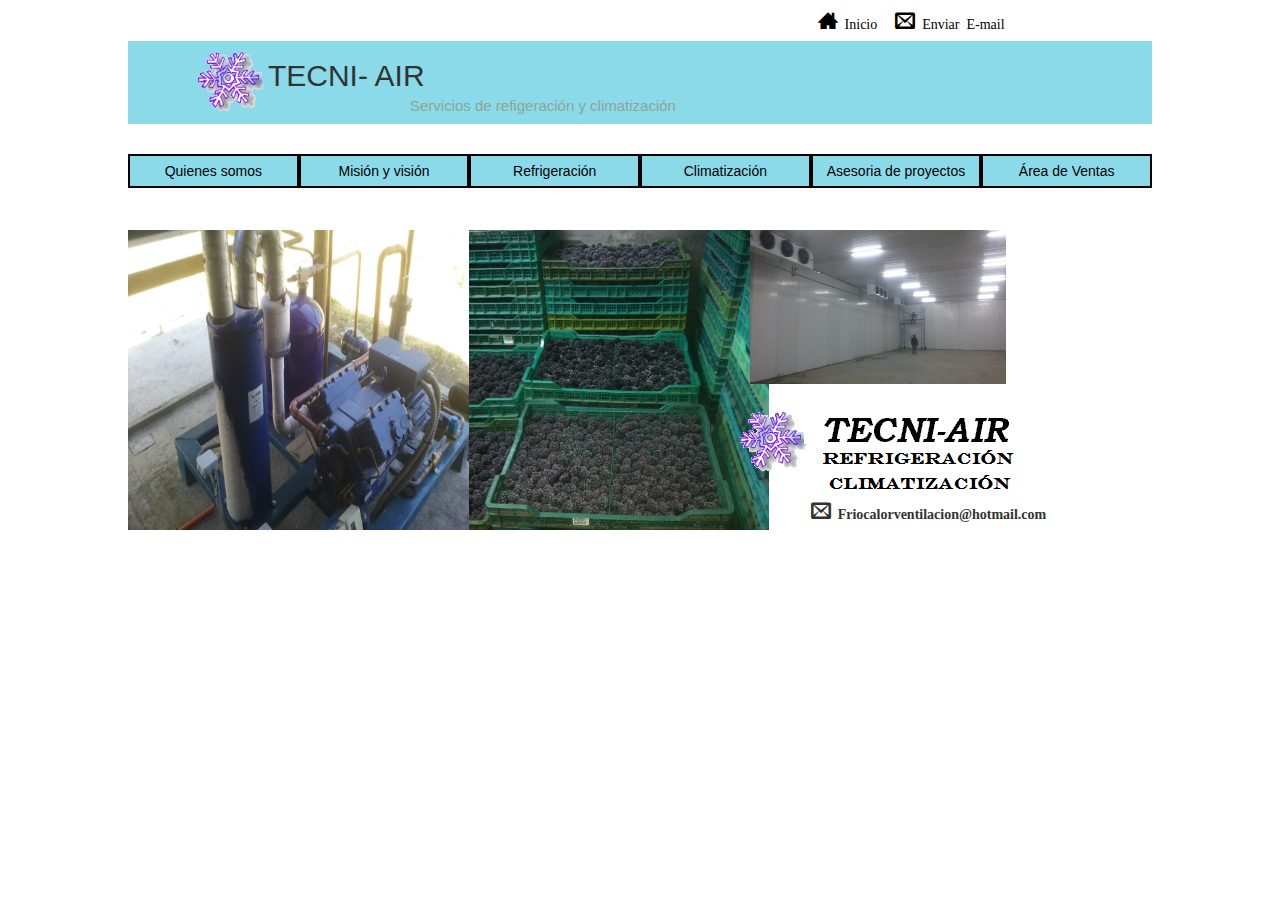
<file: index.html>
<!DOCTYPE html>
<html lang="es">
<head>
	<meta charset="UTF-8">
	<link rel="stylesheet" href="style.css">
	<link rel="stylesheet" href="https://maxcdn.bootstrapcdn.com/bootstrap/3.3.7/css/bootstrap.min.css">
	<link rel="stylesheet" href="index.css">
	<title>Inicio</title>
</head>
<body>
<div class="contenedor">
	<header>
		<div class="botones">
			<a href="index.html"><span class="icon-home3"> Inicio</span></a>
			<a href="contacto.html"><span class="icon-envelope"> Enviar E-mail</span></a>
		</div>
	<div class="header">
		<img src="assets/icon.png" alt="">
		<p class="titulo">TECNI- AIR</p>
		<p class="subtitulo">Servicios de refigeración y climatización</p>

	</div>
	<nav>
		<ul>
			<li><a href="quienes_somos.html">Quienes somos</a></li>
			<li><a href="mision.html">Misión y visión</a></li>
			<li><a href="refigeracion.html">Refrigeración</a></li>
			<li><a href="climatizacion.html">Climatización</a></li>
			<li><a href="asesoria.html">Asesoria de proyectos</a></li>
			<li><a href="area_ventas.html">Área de Ventas</a></li>		
		</ul>
	</nav>
	</header>
	<section  class="contenido">
	<div class="row">
		<div class="col-md-4">
			<img src="assets/azul.jpg" alt="" class="galeria alto300 ancho300">
		</div>
		<div class="col-md-4">
			<img src="assets/caja.JPG" alt="" class="galeria alto300">
		</div><div class="col-md-3">
			<img src="assets/aire.jpg" alt="" class="galeria absoluto1">
		</div>
		<div>
			<img src="assets/logo.png" alt="" class="absoluto2">
		</div>
		<div class="correo mover-abajo">
				<span class="icon-envelope"> <strong>Friocalorventilacion@hotmail.com</strong></span>
		</div>
	</div>
	
</section>
</div>
</body>
</html>
</file>
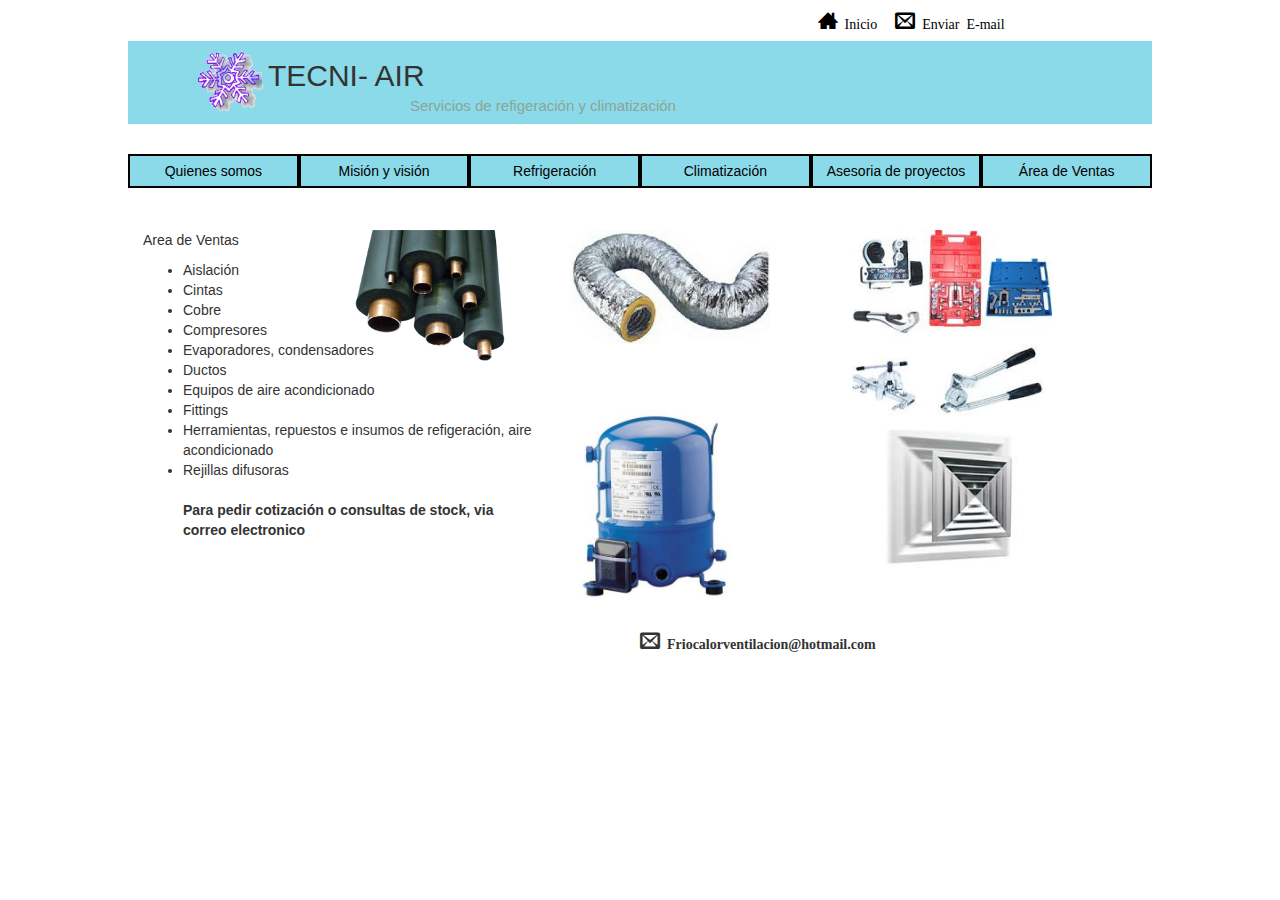
<file: area_ventas.html>
<!DOCTYPE html>
<html lang="es">
<head>
	<meta charset="UTF-8">
	<link rel="stylesheet" href="style.css">
	<link rel="stylesheet" href="https://maxcdn.bootstrapcdn.com/bootstrap/3.3.7/css/bootstrap.min.css">
	<link rel="stylesheet" href="index.css">
	<title>Ventas</title>

</head>
<body>
<div class="contenedor">
	<header>
		<div class="botones">
			<a href="index.html"><span class="icon-home3"> Inicio</span></a>
			<span class="icon-envelope">  Enviar E-mail</span>
		</div>
	<div class="header">
		<img src="assets/icon.png" alt="">
		<p class="titulo">TECNI- AIR</p>
		<p class="subtitulo">Servicios de refigeración y climatización</p>
	</div>
	<nav>
		<ul>
			<li><a href="quienes_somos.html">Quienes somos</a></li>
			<li><a href="mision.html">Misión y visión</a></li>
			<li><a href="refigeracion.html">Refrigeración</a></li>
			<li><a href="climatizacion.html">Climatización</a></li>
			<li><a href="asesoria.html">Asesoria de proyectos</a></li>
			<li><a href="area_ventas.html">Área de Ventas</a></li>
		
		</ul>
	</nav>
	</header>
	<section  class="contenido">
	<div class="row">
		<div class="col-md-5">
			<p>Area de Ventas</p>
			<ul>
				<li>Aislación</li>
				<li>Cintas</li>
				<li>Cobre</li>
				<li>Compresores</li>
				<li>Evaporadores, condensadores</li>
				<li>Ductos</li>
				<li>Equipos de aire acondicionado</li>
				<li>Fittings</li>
				<li>Herramientas, repuestos e insumos de refigeración, aire acondicionado</li>
				<li>Rejillas difusoras</li>
				<br>
				<p><b>Para pedir cotización o consultas de stock, via correo electronico</b></p>
			</ul>

		</div>
		<div class="col-md-7">
			<img src="assets/tubos.png" alt="" class="tubo absoluto">
			<img src="assets/cuadrado.jpg" alt="" class=" absoluto ancho200 derecha abajo">
			<img src="assets/herramientas.jpg" alt="" class=" absoluto ancho200 derecha">
			<img src="assets/ducto.jpg" alt="" class=" absoluto ancho200">
			<img src="assets/mineral.jpeg" alt="" class=" absoluto ancho200 izquierda abajo">
			
			
			
		</div>
		<div class="absoluto medio arriba">
			<span class="icon-envelope"> <strong>Friocalorventilacion@hotmail.com</strong></span>
		</div>
	</div>

		
</section>


</div>
	

	
</body>
</html>
</file>
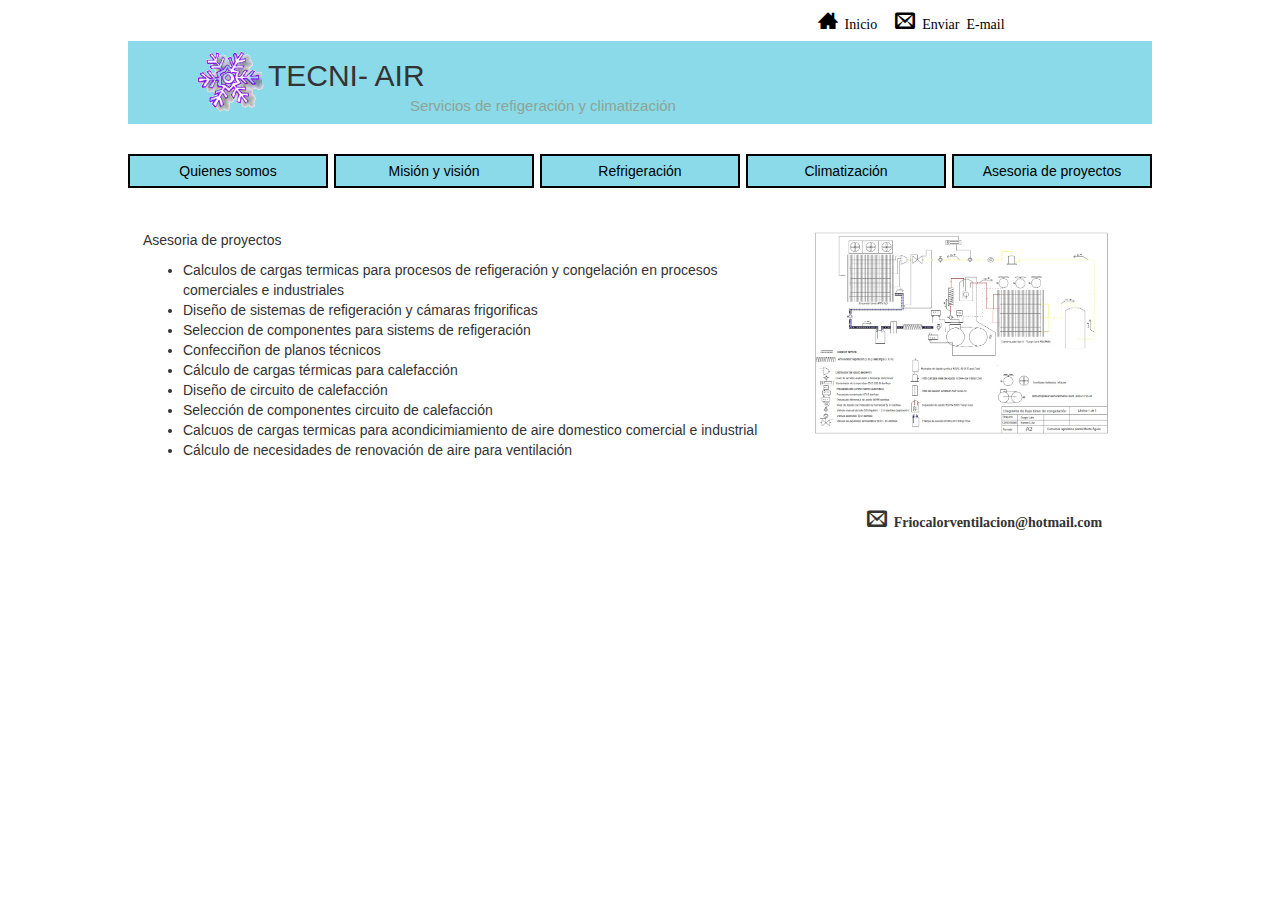
<file: asesoria.html>
<!DOCTYPE html>
<html lang="es">
<head>
	<meta charset="UTF-8">
	<link rel="stylesheet" href="style.css">
	<link rel="stylesheet" href="https://maxcdn.bootstrapcdn.com/bootstrap/3.3.7/css/bootstrap.min.css">
	<link rel="stylesheet" href="index.css">
	<title>Inicio</title>

</head>
<body>
<div class="contenedor">
	<header>
		<div class="botones">
			<a href="index.html"><span class="icon-home3"> Inicio</span></a>
			<a href=""> <span class="icon-envelope">  Enviar E-mail</span></a>
		</div>
	<div class="header">
		<img src="assets/icon.png" alt="">
		<p class="titulo">TECNI- AIR</p>
		<p class="subtitulo">Servicios de refigeración y climatización</p>

	</div>
	<nav>
		<ul>
			<li><a href="quienes_somos.html">Quienes somos</a></li>
			<li><a href="mision.html">Misión y visión</a></li>
			<li><a href="refigeracion.html">Refrigeración</a></li>
			<li><a href="climatizacion.html">Climatización</a></li>
			<li><a href="asesoria.html">Asesoria de proyectos</a></li>
		
		</ul>
	</nav>
	</header>
	<section  class="contenido">
	<div class="row">
		<div class="col-md-8">
			<p>Asesoria de proyectos</p>
			<ul>
				<li>Calculos de cargas termicas para procesos de refigeración y congelación en procesos comerciales e industriales</li>
				<li>Diseño de sistemas de refigeración y cámaras frigorificas</li>
				<li>Seleccion de componentes para sistems de refigeración</li>
				<li>Confecciñon de planos técnicos</li>
				<li>Cálculo de cargas térmicas para calefacción</li>
				<li>Diseño de circuito de calefacción</li>
				<li>Selección de componentes circuito de calefacción</li>
				<li>Calcuos de cargas termicas para acondicimiamiento de aire domestico comercial e industrial</li>
				<li>Cálculo de necesidades de renovación de aire para ventilación</li>
			</ul>
		</div>
		<div class="col-md-4">
			<img src="assets/plano.jpg" alt="" class="img">
			<div class="correo">
				<span class="icon-envelope"> <strong>Friocalorventilacion@hotmail.com</strong></span>
			</div>
			
		</div>
	</div>

		
</section>


</div>
	

	
</body>
</html>
</file>
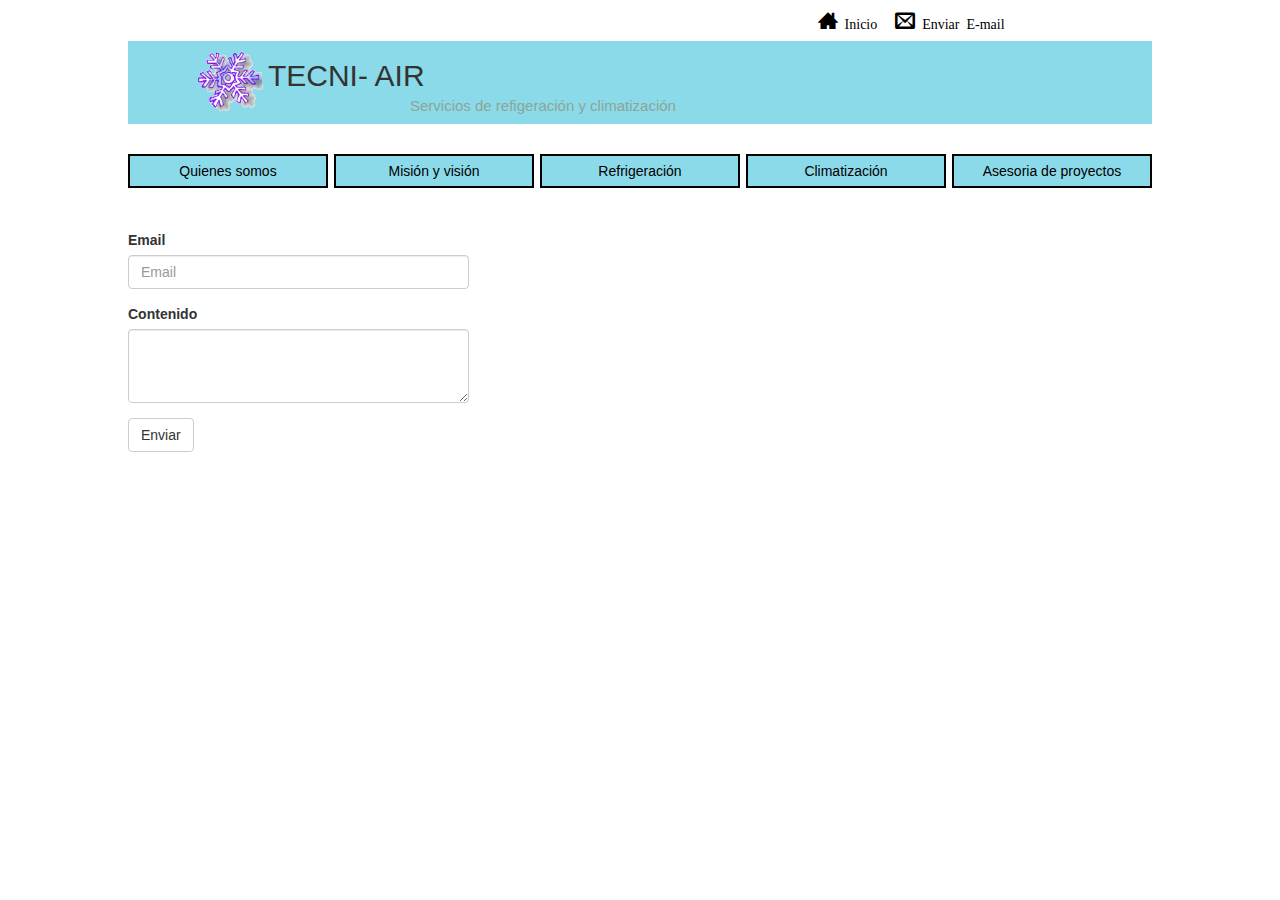
<file: contacto.html>
<!DOCTYPE html>
<html lang="es">
<head>
	<meta charset="UTF-8">
	<link rel="stylesheet" href="style.css">
	<link rel="stylesheet" href="https://maxcdn.bootstrapcdn.com/bootstrap/3.3.7/css/bootstrap.min.css">
	<link rel="stylesheet" href="index.css">
	<title>Contacto</title>
</head>
<body>
<div class="contenedor">
	<header>
		<div class="botones">
			<a href="index.html"><span class="icon-home3"> Inicio</span></a>
			<a href=""> <span class="icon-envelope">  Enviar E-mail</span></a>
		</div>
	<div class="header">
		<img src="assets/icon.png" alt="">
		<p class="titulo">TECNI- AIR</p>
		<p class="subtitulo">Servicios de refigeración y climatización</p>

	</div>
	<nav>
		<ul>
			<li><a href="quienes_somos.html">Quienes somos</a></li>
			<li><a href="mision.html">Misión y visión</a></li>
			<li><a href="refigeracion.html">Refrigeración</a></li>
			<li><a href="climatizacion.html">Climatización</a></li>
			<li><a href="asesoria.html">Asesoria de proyectos</a></li>
		
		</ul>
	</nav>
	</header>
	<section  class="contenido">
	<div class="row">
		<div class="col-md-4 col-md-offset-4"">
			<form>
			 	 <div class="form-group">
			   		 <label for="exampleInputEmail1">Email</label>
			   		 <input type="email" class="form-control" id="exampleInputEmail1" placeholder="Email">
			 	 </div>
				<div class="form-group">
			    	<label for="exampleInputPassword1">Contenido</label>
			   		 <textarea class="form-control" id="exampleInputPassword1" rows="3"></textarea>
			 	 </div>
			  	
			  	
			  <button type="submit" class="btn btn-default">Enviar</button>
			</form>
		</div>
		
	</div>

		
</section>


</div>
	

	
</body>
</html>
</file>
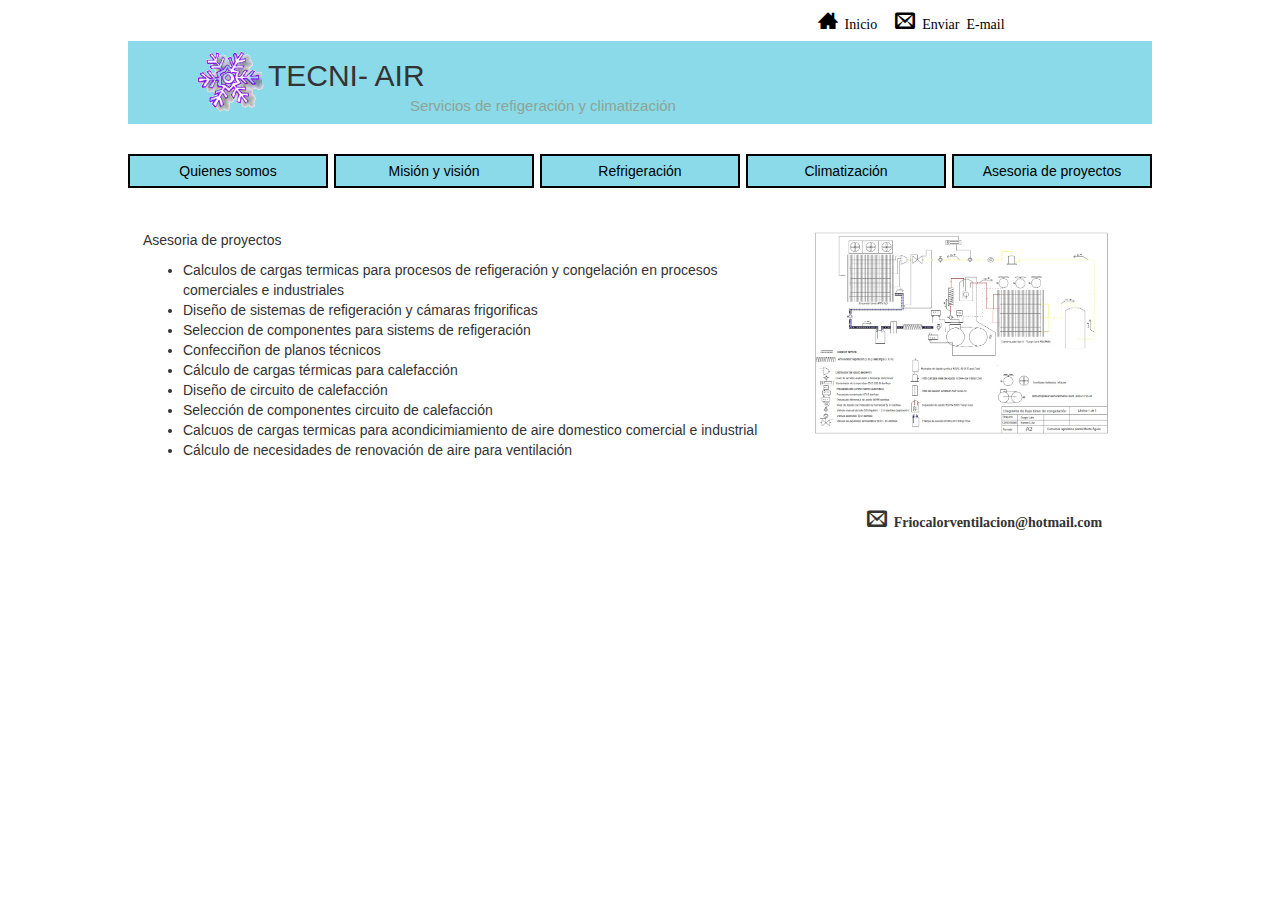
<file: index copia 2.html>
<!DOCTYPE html>
<html lang="es">
<head>
	<meta charset="UTF-8">
	<link rel="stylesheet" href="style.css">
	<link rel="stylesheet" href="https://maxcdn.bootstrapcdn.com/bootstrap/3.3.7/css/bootstrap.min.css">
	<link rel="stylesheet" href="index.css">
	<title>Inicio</title>

</head>
<body>
<div class="contenedor">
	<header>
		<div class="botones">
			<span class="icon-home3">  Inicio</span>
			<span class="icon-envelope">  Enviar E-mail</span>
		</div>
	<div class="header">
		<img src="assets/icon.png" alt="">
		<p class="titulo">TECNI- AIR</p>
		<p class="subtitulo">Servicios de refigeración y climatización</p>

	</div>
	<nav>
		<ul>
			<li><a href="#">Quienes somos</a></li>
			<li><a href="mision.html">Misión y visión</a></li>
			<li><a href="#">Refrigeración</a></li>
			<li><a href="#">Climatización</a></li>
			<li><a href="#">Asesoria de proyectos</a></li>
		
		</ul>
	</nav>
	</header>
	<section  class="contenido">
	<div class="row">
		<div class="col-md-8">
			<p>Asesoria de proyectos</p>
			<ul>
				<li>Calculos de cargas termicas para procesos de refigeración y congelación en procesos comerciales e industriales</li>
				<li>Diseño de sistemas de refigeración y cámaras frigorificas</li>
				<li>Seleccion de componentes para sistems de refigeración</li>
				<li>Confecciñon de planos técnicos</li>
				<li>Cálculo de cargas térmicas para calefacción</li>
				<li>Diseño de circuito de calefacción</li>
				<li>Selección de componentes circuito de calefacción</li>
				<li>Calcuos de cargas termicas para acondicimiamiento de aire domestico comercial e industrial</li>
				<li>Cálculo de necesidades de renovación de aire para ventilación</li>
			</ul>
		</div>
		<div class="col-md-4">
			<img src="assets/plano.jpg" alt="" class="img">
			<div class="correo">
				<span class="icon-envelope"> <strong>Friocalorventilacion@hotmail.com</strong></span>
			</div>
			
		</div>
	</div>

		
</section>


</div>
	

	
</body>
</html>
</file>
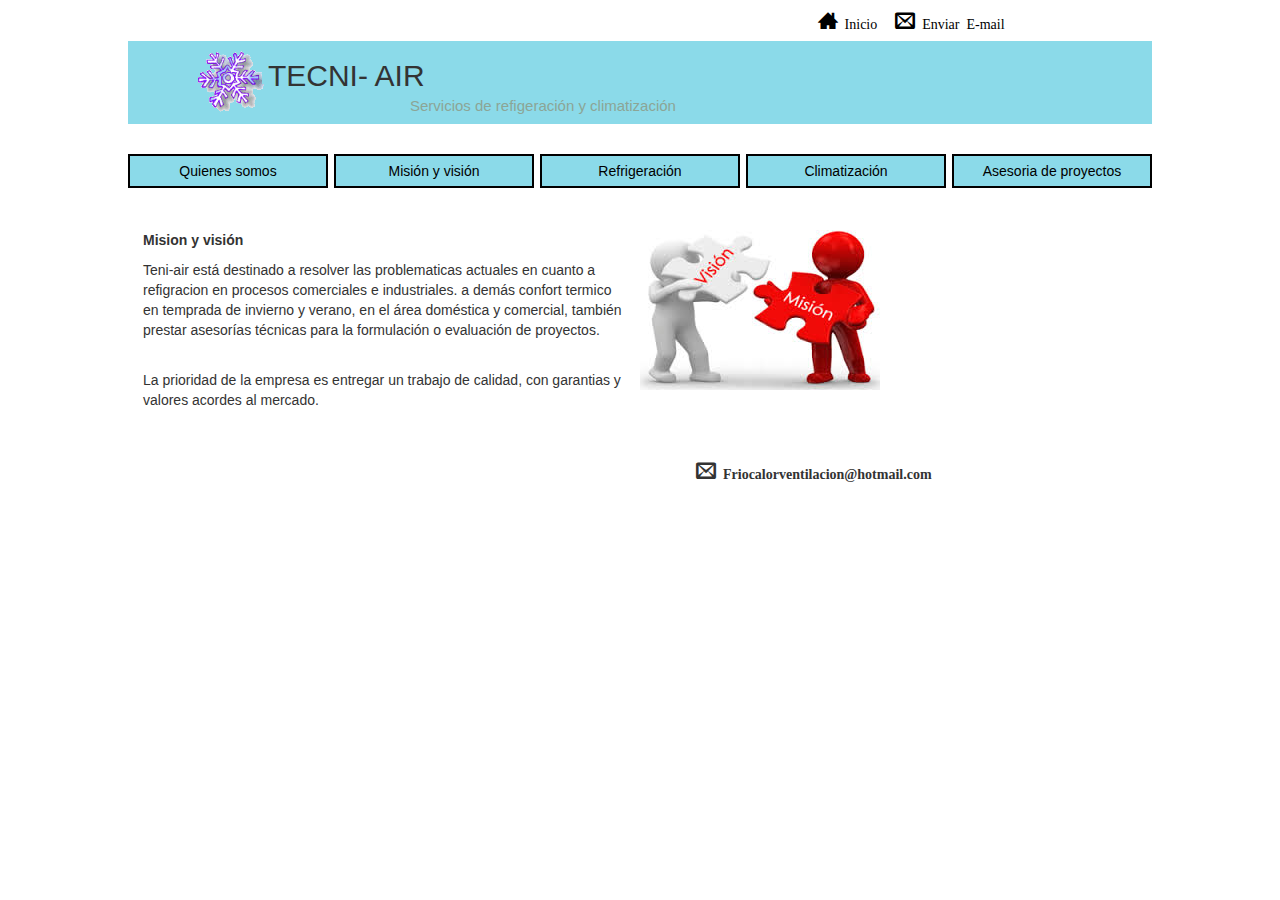
<file: mision.html>
<!DOCTYPE html>
<html lang="es">
<head>
	<meta charset="UTF-8">
	<link rel="stylesheet" href="style.css">
	<link rel="stylesheet" href="https://maxcdn.bootstrapcdn.com/bootstrap/3.3.7/css/bootstrap.min.css">
	<link rel="stylesheet" href="index.css">
	<title>Mision y Vision</title>

</head>
<body>
<div class="contenedor">
	<header>
		<div class="botones">
			<a href="index.html"><span class="icon-home3"> Inicio</span></a>
			<span class="icon-envelope">  Enviar E-mail</span>
		</div>
	<div class="header">
		<img src="assets/icon.png" alt="">
		<p class="titulo">TECNI- AIR</p>
		<p class="subtitulo">Servicios de refigeración y climatización</p>

	</div>
	<nav>
		<ul>
			<li><a href="quienes_somos.html">Quienes somos</a></li>
			<li><a href="mision.html">Misión y visión</a></li>
			<li><a href="refigeracion.html">Refrigeración</a></li>
			<li><a href="climatizacion.html">Climatización</a></li>
			<li><a href="asesoria.html">Asesoria de proyectos</a></li>
		
		</ul>
	</nav>
	</header>
	<section  class="contenido">
	<div class="row">
		<div class="col-md-6">
			<p><b>Mision y visión</b></p>
			<p>
			Teni-air está destinado a resolver las problematicas actuales en cuanto
			a refigracion en procesos comerciales e industriales.
			a demás confort termico en temprada de invierno y verano, en el área
			doméstica y comercial, también prestar asesorías técnicas 
			para la formulación o evaluación de proyectos.
			</p>
			<br>
			<p>La prioridad de la empresa es entregar un trabajo de calidad, con 
				garantias y valores acordes al mercado.
			</p>
		</div>
		<div class="col-md-4">
			<img src="assets/descarga.jpg" alt="" class="img">
			<div class="correo">
				<span class="icon-envelope"> <strong>Friocalorventilacion@hotmail.com</strong></span>
			</div>
			
		</div>
	</div>

		
</section>


</div>
	

	
</body>
</html>
</file>
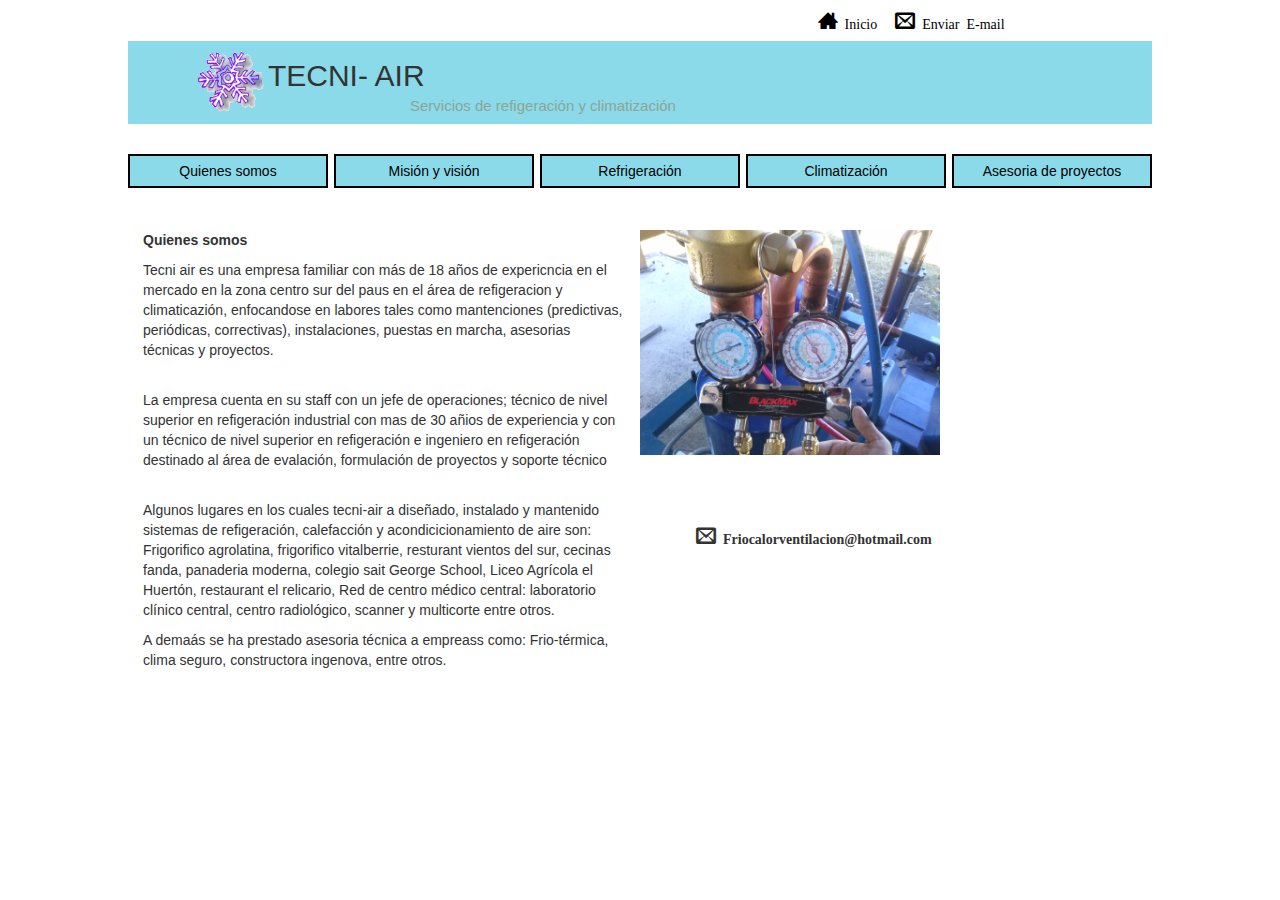
<file: quienes_somos.html>
<!DOCTYPE html>
<html lang="es">
<head>
	<meta charset="UTF-8">
	<link rel="stylesheet" href="style.css">
	<link rel="stylesheet" href="https://maxcdn.bootstrapcdn.com/bootstrap/3.3.7/css/bootstrap.min.css">
	<link rel="stylesheet" href="index.css">
	<title>Inicio</title>

</head>
<body>
<div class="contenedor">
	<header>
		<div class="botones">
			<a href="index.html"><span class="icon-home3"> Inicio</span></a>
			<a href=""> <span class="icon-envelope">  Enviar E-mail</span></a>
		</div>
	<div class="header">
		<img src="assets/icon.png" alt="">
		<p class="titulo">TECNI- AIR</p>
		<p class="subtitulo">Servicios de refigeración y climatización</p>

	</div>
	<nav>
		<ul>
			<li><a href="quienes_somos.html">Quienes somos</a></li>
			<li><a href="mision.html">Misión y visión</a></li>
			<li><a href="refigeracion.html">Refrigeración</a></li>
			<li><a href="climatizacion.html">Climatización</a></li>
			<li><a href="asesorias.html">Asesoria de proyectos</a></li>
		
		</ul>
	</nav>
	</header>
	<section  class="contenido">
	<div class="row">
		<div class="col-md-6">
			
			<p><b>Quienes somos</b></p>
			<p>
				Tecni air es una empresa familiar con más de 18 años de expericncia en el mercado en la zona
				centro sur del paus en el área de refigeracion y climaticazión, enfocandose en labores tales como mantenciones (predictivas, periódicas, correctivas), instalaciones, puestas en marcha, asesorias técnicas y proyectos.

			</p>
			<br>
			<p>La empresa cuenta en su staff con un jefe de operaciones; técnico de nivel superior en refigeración industrial con mas de 30 añios de experiencia y con un técnico de nivel superior en refigeración e ingeniero en refigeración destinado al área de evalación, formulación de proyectos y soporte técnico
			</p>
			<br>
			<p>
				Algunos lugares en los cuales tecni-air a diseñado, instalado y mantenido sistemas de refigeración, calefacción y acondicicionamiento de aire son:
				<br>
				Frigorifico agrolatina, frigorifico vitalberrie, resturant vientos del sur, cecinas fanda, panaderia moderna, colegio sait George School, Liceo Agrícola el Huertón, restaurant el relicario, Red de centro médico central: laboratorio clínico central, centro radiológico, scanner y multicorte entre otros.
			</p>
			<p>A demaás se ha prestado asesoria técnica a empreass como: Frio-térmica, clima seguro, constructora ingenova, entre otros.</p>
		</div>
		<div class="col-md-4">
			<img src="assets/quienes.jpg" alt="" class="img">
			<div class="correo">
				<span class="icon-envelope"> <b>Friocalorventilacion@hotmail.com</b></span>
			</div>
			
		</div>
	</div>

		
</section>


</div>
	

	
</body>
</html>
</file>
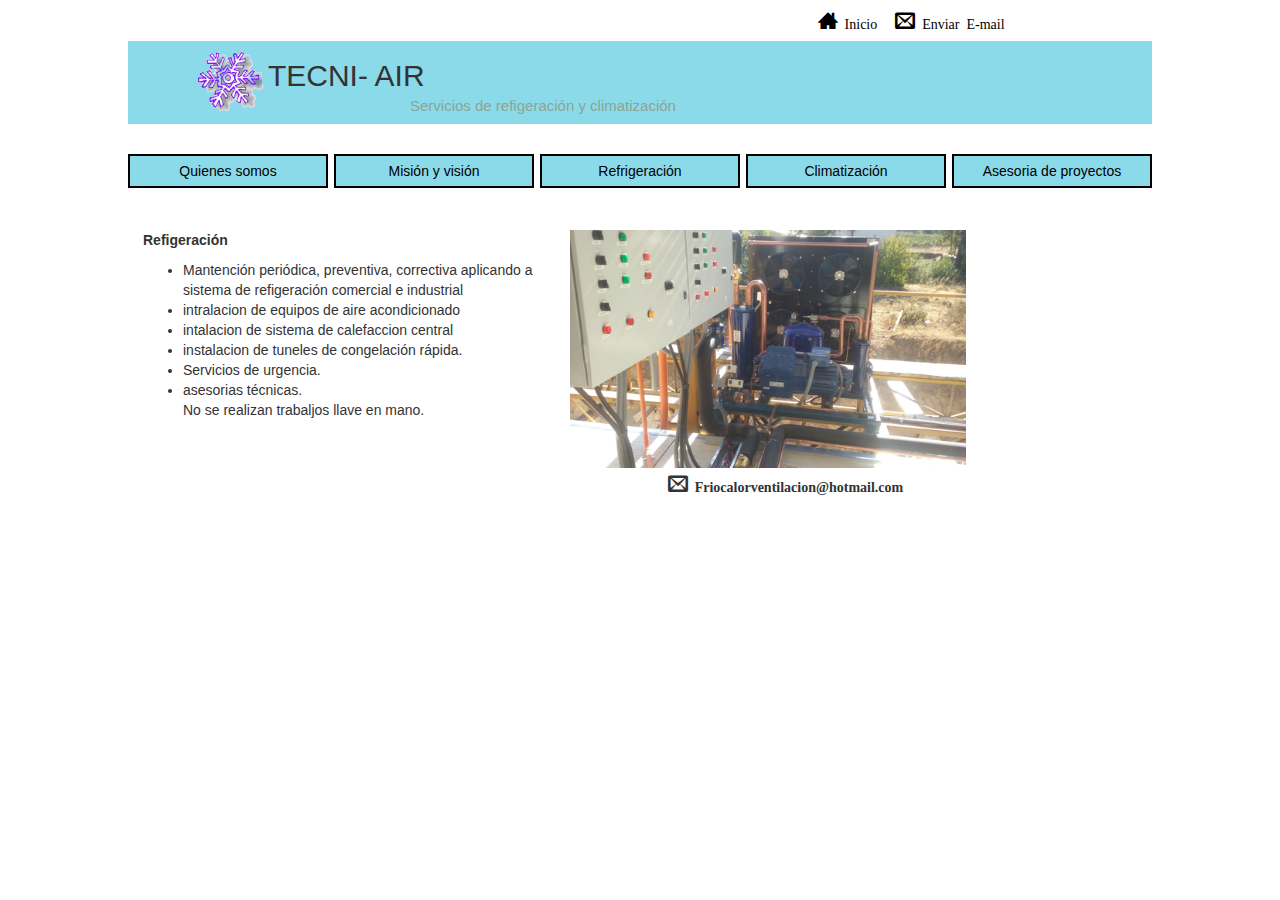
<file: refigeracion.html>
<!DOCTYPE html>
<html lang="es">
<head>
	<meta charset="UTF-8">
	<link rel="stylesheet" href="style.css">
	<link rel="stylesheet" href="https://maxcdn.bootstrapcdn.com/bootstrap/3.3.7/css/bootstrap.min.css">
	<link rel="stylesheet" href="index.css">
	<title>Ventas</title>

</head>
<body>
<div class="contenedor">
	<header>
		<div class="botones">
			<a href="index.html"><span class="icon-home3"> Inicio</span></a>
			<a href=""> <span class="icon-envelope">  Enviar E-mail</span></a>
		</div>
	<div class="header">
		<img src="assets/icon.png" alt="">
		<p class="titulo">TECNI- AIR</p>
		<p class="subtitulo">Servicios de refigeración y climatización</p>
	</div>
	<nav>
		<ul>
			<li><a href="quienes_somos.html">Quienes somos</a></li>
			<li><a href="mision.html">Misión y visión</a></li>
			<li><a href="refigeracion.html">Refrigeración</a></li>
			<li><a href="climatizacion.html">Climatización</a></li>
			<li><a href="asesoria.html">Asesoria de proyectos</a></li>
		
		</ul>
	</nav>
	</header>
	<section  class="contenido">
	<div class="row">
		<div class="col-md-5">
			
			<p><b>Refigeración</b></p>
			<ul>
				<li>Mantención periódica, preventiva, correctiva aplicando a sistema de refigeración comercial e industrial </li>
				<li>intralacion de equipos de aire acondicionado</li>
				<li>intalacion de sistema de calefaccion central</li>
				<li>instalacion de tuneles de congelación rápida.</li>
				<li>Servicios de urgencia.</li>
				<li>asesorias técnicas.</li>
				<p>No se realizan trabaljos llave en mano.</p>
				
			</ul>
			

		</div>
		<div class="col-md-5">
			<img src="assets/refigeracion.jpg" alt="" class="galeria">
			
			<div class="correo-refri">
				<span class="icon-envelope"> <strong>Friocalorventilacion@hotmail.com</strong></span>
			</div>
			
		</div>
	</div>

		
</section>


</div>
	

	
</body>
</html>
</file>
<file: style.css>
@font-face {
  font-family: 'icomoon';
  src:  url('fonts/icomoon.eot?f7eqb4');
  src:  url('fonts/icomoon.eot?f7eqb4#iefix') format('embedded-opentype'),
    url('fonts/icomoon.ttf?f7eqb4') format('truetype'),
    url('fonts/icomoon.woff?f7eqb4') format('woff'),
    url('fonts/icomoon.svg?f7eqb4#icomoon') format('svg');
  font-weight: normal;
  font-style: normal;
}

[class^="icon-"], [class*=" icon-"] {
  /* use !important to prevent issues with browser extensions that change fonts */
  font-family: 'icomoon' !important;
  speak: none;
  font-style: normal;
  font-weight: normal;
  font-variant: normal;
  text-transform: none;
  line-height: 1;

  /* Better Font Rendering =========== */
  -webkit-font-smoothing: antialiased;
  -moz-osx-font-smoothing: grayscale;
}

.icon-home3:before {
  font-size: 20px;
  content: "\e900";
}
.icon-envelope:before {
  content: "\e901";
    font-size: 20px;
}
</file>
<file: index.css>
.contenedor{
	width: 80%;
	margin:0 auto;
}
.botones{
	margin-top: 10px;
	margin-left: 65%;
	padding-left: 10px;
	text-decoration: none;
	color:black;
}
.botones span{
	margin-left: 1em;
}
.botones a:hover{
	text-decoration: none;
	cursor: pointer;
	color: #8bdae9;
	

}
nav ul{
	display: flex;
	justify-content: space-between;
	padding: 0;

}
nav ul li{
	display: flex;
	border: 2px solid black;
	padding: 5px;
	background-color: #8bdae9;
	width: 200px;
	justify-content: center
}
article img{
	max-width: 400px;
	float: right;
	position: absolute;
}
nav ul li a{
	color:black;
	
	
}
nav ul li a:hover{
	text-decoration: none;
	cursor: pointer;
}
article .descripcion{
	display: block;
}
.img{
	max-width: 300px;
}
.header{
	margin-bottom: 30px;
	margin-top: .5em;
	background-color: #8bdae9;
	
}
.header img{
	margin-left: 70px;
	margin-top:10px;
}
.header .titulo{
	display: inline-block;
	font-size: 30px;
}
.header .subtitulo{
	font-size: 15px;
	color:#8ca596;
	position: absolute;
    left: 410px;
    top: 95px;
}
.descripcion{
	width: 50%;
}
.contenido{
	margin-top: 3em;

}
.row{
	margin: 0 auto;
}
.col-md{
	margin: 0 auto;

}
.galeria{
	max-width: 100%;
}

.col-md-4 img{
	display: block;
}
.correo{
	margin-top:70px;
	margin-left: 4em;
}
a{
	color:black;
}

.alto200{
	height: 200px;
}
.alto300{
	height: 300px;
}
.ancho200{
	width: 200px;
}
.ancho350{
	width: 350px;
}

.ancho500{
	width: 500px;
}
.col-md-4{
	padding: 0;
	margin: 0;
}

.absoluto1{
	position: absolute;
    left: -61px;
}

.absoluto2{
	position: absolute;
    top: 411px;
    right: 266px;
}

.mover-abajo{
	margin-top: 270px;
}
.absoluto{
	position: absolute;
}
.tubo{
	
    width: 150px;
    left: -200px;
}
.izquierda{
	left: 0px;

}
.arriba{
	top:630px;

}
.abajo{
	top:180px;

}
.derecha{
	right: 100px;
}
.medio{
	left: 50%;
}
.correo-refri{
	margin-top: 5px;
    margin-left: 7em;
}
.derecha-1{
	right: 0px;
}
.derecha-150{
	right: 150px;
}
.top-88{
	top: 88px;
}

.izquierda-caja{
	left: -38px;
}
.centro-1{
	left: 35%;
}
.top-2{
	top: 580px;
}
</file>
